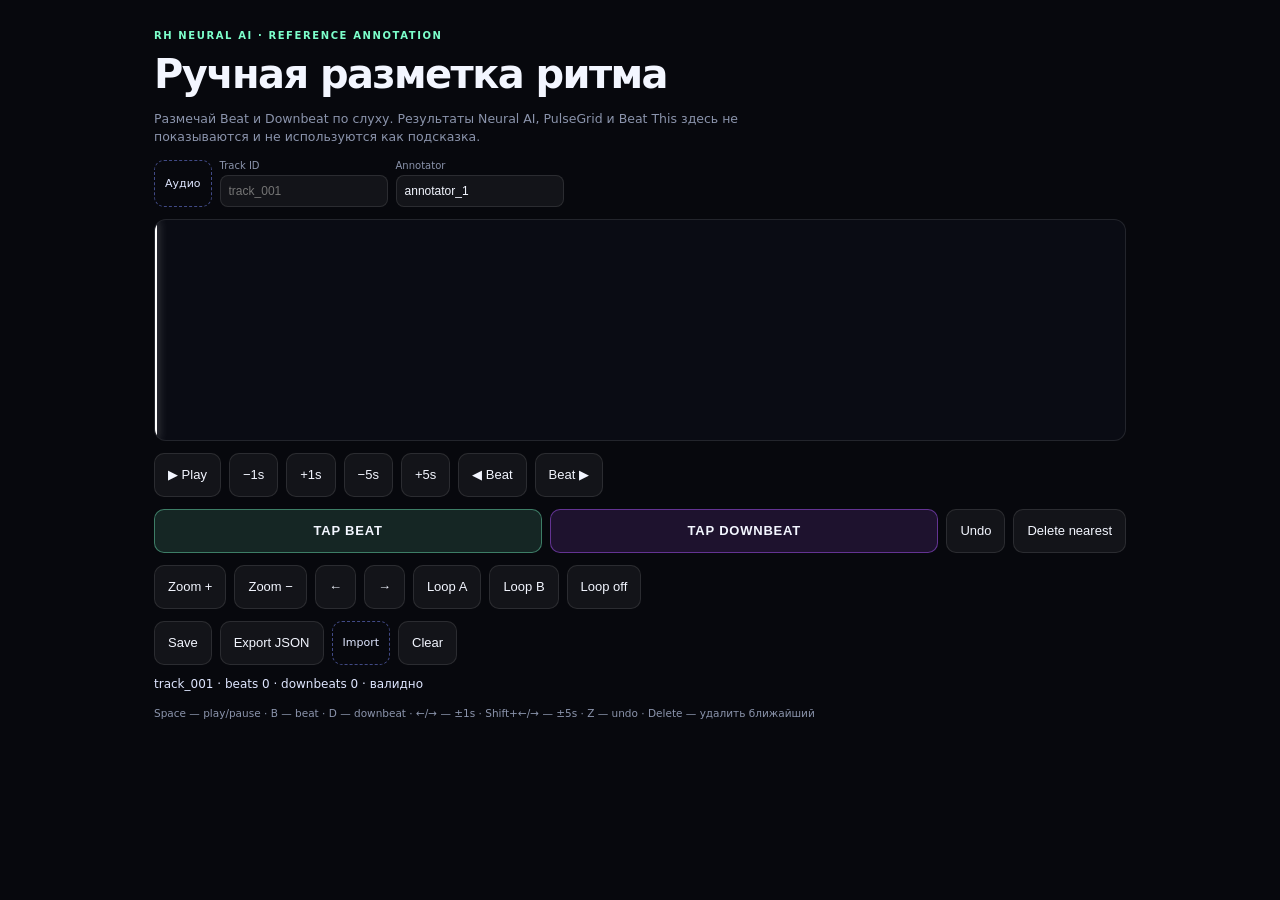
<file: web/ai-automix/annotation.html>
<!doctype html>
<html lang="ru">
<head>
<meta charset="utf-8">
<meta name="viewport" content="width=device-width, initial-scale=1, viewport-fit=cover">
<meta name="theme-color" content="#07080d">
<title>RH Neural AI · Reference Annotation</title>
<link rel="stylesheet" href="annotation.css">
</head>
<body>
<main>
  <p class="kicker">RH NEURAL AI · REFERENCE ANNOTATION</p>
  <h1>Ручная разметка ритма</h1>
  <p class="sub">Размечай Beat и Downbeat по слуху. Результаты Neural AI, PulseGrid и Beat This здесь не показываются и не используются как подсказка.</p>

  <section class="toolbar">
    <label class="file">Аудио<input id="file" type="file" accept="audio/*"></label>
    <label>Track ID<input id="trackId" type="text" placeholder="track_001"></label>
    <label>Annotator<input id="annotator" type="text" value="annotator_1"></label>
  </section>

  <section class="wave-wrap">
    <canvas id="wave" width="1200" height="220"></canvas>
    <div class="playhead" id="playhead"></div>
  </section>

  <section class="transport">
    <button id="play" type="button">▶ Play</button>
    <button id="back1" type="button">−1s</button>
    <button id="fwd1" type="button">+1s</button>
    <button id="back5" type="button">−5s</button>
    <button id="fwd5" type="button">+5s</button>
    <button id="prev" type="button">◀ Beat</button>
    <button id="next" type="button">Beat ▶</button>
  </section>

  <section class="taps">
    <button id="tapBeat" class="tap" type="button">TAP BEAT</button>
    <button id="tapDown" class="tap down" type="button">TAP DOWNBEAT</button>
    <button id="undo" type="button">Undo</button>
    <button id="delete" type="button">Delete nearest</button>
  </section>

  <section class="view">
    <button id="zoomIn" type="button">Zoom +</button>
    <button id="zoomOut" type="button">Zoom −</button>
    <button id="panLeft" type="button">←</button>
    <button id="panRight" type="button">→</button>
    <button id="loopA" type="button">Loop A</button>
    <button id="loopB" type="button">Loop B</button>
    <button id="loopClear" type="button">Loop off</button>
  </section>

  <section class="save">
    <button id="save" type="button">Save</button>
    <button id="export" type="button">Export JSON</button>
    <label class="file">Import<input id="import" type="file" accept="application/json"></label>
    <button id="clear" type="button">Clear</button>
  </section>

  <p id="status">Загрузи аудиофайл и начни разметку.</p>
  <p class="hint">Space — play/pause · B — beat · D — downbeat · ←/→ — ±1s · Shift+←/→ — ±5s · Z — undo · Delete — удалить ближайший</p>
</main>
<audio id="audio" preload="auto" playsinline></audio>
<script type="module" src="annotation.js"></script>
</body>
</html>
</file>
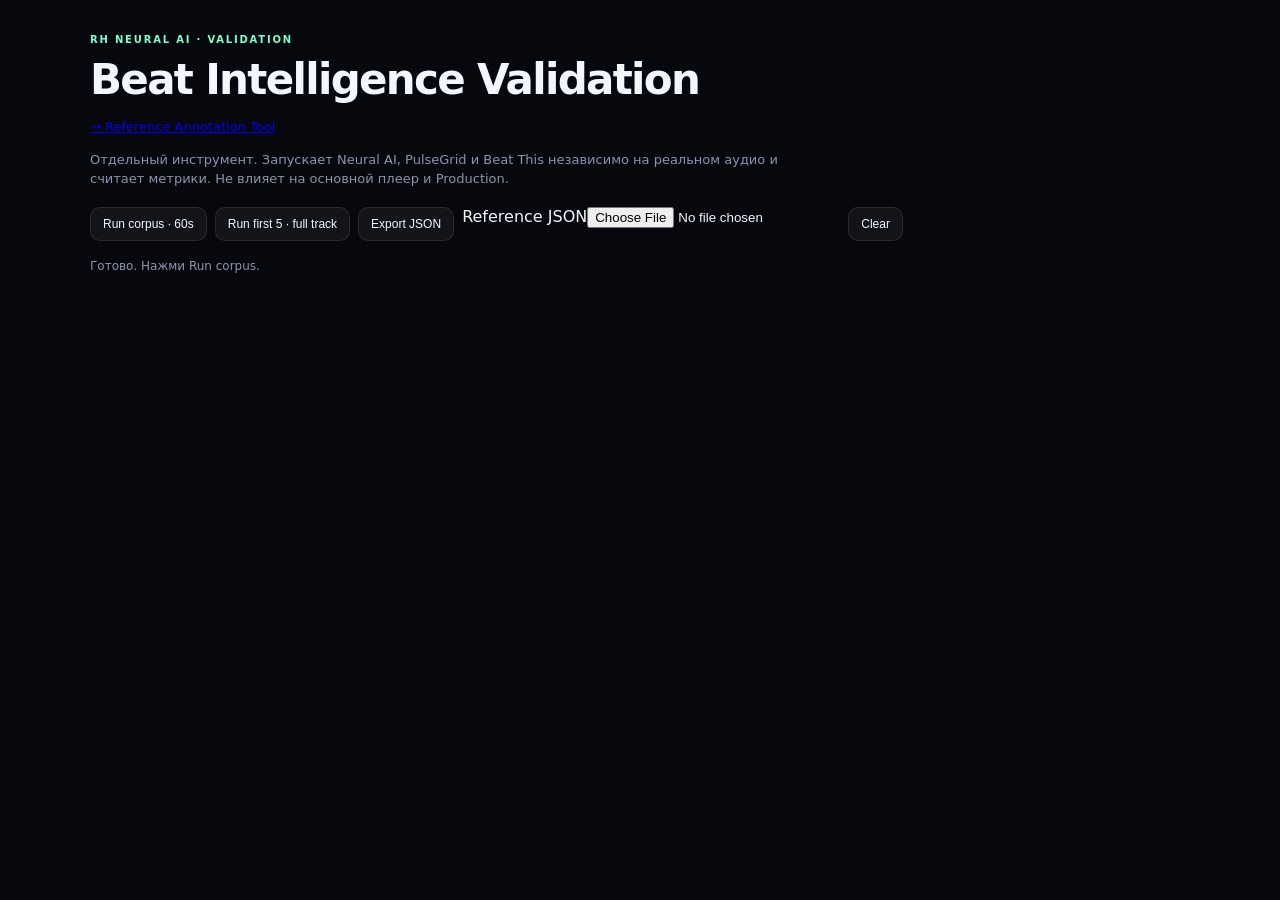
<file: web/ai-automix/validation.html>
<!doctype html>
<html lang="ru">
<head>
<meta charset="utf-8">
<meta name="viewport" content="width=device-width, initial-scale=1">
<title>RH Neural AI · Beat Intelligence Validation</title>
<link rel="stylesheet" href="validation.css">
</head>
<body>
<main>
  <p class="kicker">RH NEURAL AI · VALIDATION</p>
  <h1>Beat Intelligence Validation</h1>
  <p class="sub"><a href="annotation.html">→ Reference Annotation Tool</a></p>
  <p class="sub">Отдельный инструмент. Запускает Neural AI, PulseGrid и Beat This независимо на реальном аудио и считает метрики. Не влияет на основной плеер и Production.</p>
  <div class="actions">
    <button id="run60" type="button">Run corpus · 60s</button>
    <button id="runFull" type="button">Run first 5 · full track</button>
    <button id="export" type="button">Export JSON</button>
    <label class="file">Reference JSON<input id="referenceFile" type="file" accept="application/json"></label>
    <button id="clear" type="button">Clear</button>
  </div>
  <p id="status">Готово. Нажми Run corpus.</p>
  <div id="summary"></div>
  <div id="table"></div>
</main>
<script type="module" src="validation-page.js"></script>
</body>
</html>
</file>
<file: web/ai-automix/annotation.css>
:root{--bg:#07080d;--text:#f3f6ff;--muted:#8b94ac;--line:rgba(255,255,255,.1);--blue:#6c8cff;--green:#7cffcb;--violet:#a855f7}
*{box-sizing:border-box}html,body{margin:0;background:var(--bg);color:var(--text);font-family:-apple-system,BlinkMacSystemFont,"SF Pro Display",system-ui,sans-serif}main{max-width:1000px;margin:auto;padding:20px 14px 60px}
.kicker{font-size:10px;letter-spacing:.16em;color:var(--green);font-weight:800}h1{font-size:clamp(24px,6vw,40px);letter-spacing:-.04em;margin:6px 0}.sub{color:var(--muted);font-size:12.5px;line-height:1.5;max-width:680px}
.toolbar,.transport,.taps,.view,.save{display:flex;flex-wrap:wrap;gap:8px;margin:12px 0}
label{display:flex;flex-direction:column;gap:4px;font-size:10px;color:var(--muted)}input[type=text]{background:rgba(255,255,255,.05);border:1px solid var(--line);color:var(--text);border-radius:8px;padding:8px;font-size:12px;min-width:110px}
.file{position:relative;border:1px dashed rgba(124,140,255,.5);border-radius:10px;padding:10px;align-items:center;justify-content:center;color:#dfe6ff;font-size:11px;cursor:pointer}.file input{position:absolute;inset:0;opacity:0}
button{border:1px solid var(--line);background:rgba(255,255,255,.05);color:var(--text);border-radius:10px;padding:11px 13px;font-size:13px;min-height:44px;touch-action:manipulation}button:hover{border-color:var(--blue);background:rgba(108,140,255,.15)}button.tap{flex:1;min-width:140px;font-weight:800;letter-spacing:.06em;background:rgba(124,255,203,.12);border-color:rgba(124,255,203,.4)}button.down{background:rgba(168,85,247,.14);border-color:rgba(168,85,247,.5)}
.wave-wrap{position:relative;border:1px solid var(--line);border-radius:12px;background:#0a0c14;overflow:hidden;touch-action:pan-y}.wave-wrap canvas{display:block;width:100%;height:220px}.playhead{position:absolute;top:0;bottom:0;width:2px;background:#fff;pointer-events:none;box-shadow:0 0 10px rgba(255,255,255,.6)}
#status{font-size:12px;color:#dfe6ff;min-height:18px}.hint{font-size:10.5px;color:var(--muted)}
@media(max-width:700px){h1{font-size:26px}.transport button,.view button{flex:1;min-width:64px}.wave-wrap canvas{height:180px}}
</file>
<file: web/ai-automix/validation.css>
:root{--bg:#07080d;--text:#f3f6ff;--muted:#8b94ac;--line:rgba(255,255,255,.09);--blue:#6c8cff;--green:#7cffcb;--violet:#a855f7}
*{box-sizing:border-box}body{margin:0;background:var(--bg);color:var(--text);font-family:-apple-system,BlinkMacSystemFont,"SF Pro Display",system-ui,sans-serif;padding:24px}
main{max-width:1100px;margin:auto}.kicker{font-size:10px;letter-spacing:.18em;color:var(--green);font-weight:750}h1{font-size:clamp(26px,6vw,42px);letter-spacing:-.04em;margin:6px 0}.sub{color:var(--muted);font-size:13px;max-width:700px;line-height:1.5}
.actions{display:flex;flex-wrap:wrap;gap:8px;margin:18px 0}.actions button{border:1px solid var(--line);background:rgba(255,255,255,.05);color:var(--text);border-radius:10px;padding:9px 12px;font-size:12px}.actions button:hover{border-color:var(--blue);background:rgba(108,140,255,.14)}
#status{font-size:12px;color:var(--muted);min-height:18px}#summary{display:flex;flex-wrap:wrap;gap:8px;margin:12px 0}#summary span{border:1px solid var(--line);border-radius:999px;padding:6px 9px;font-size:11px;color:#dfe6ff;background:rgba(255,255,255,.04)}
table{width:100%;border-collapse:collapse;font-size:11px}th,td{text-align:left;padding:6px;border-bottom:1px solid var(--line);vertical-align:top}th{color:var(--muted);font-weight:600;position:sticky;top:0;background:#0a0c14}
td.bad{color:#ffb38a}td.good{color:var(--green)}tr:hover td{background:rgba(255,255,255,.03)}
</file>
